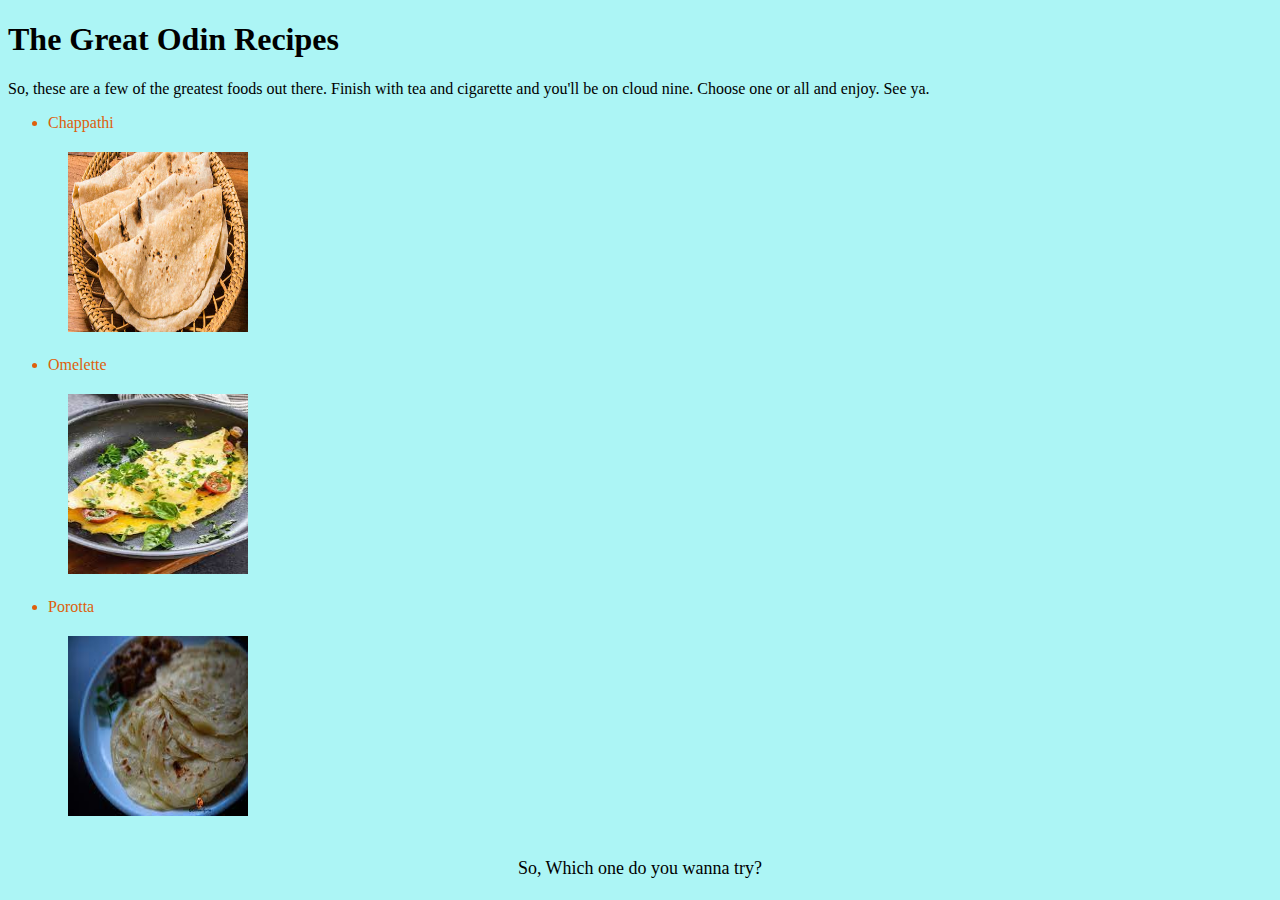
<file: index.html>
<!DOCTYPE html>
<html lang="en">
<head>
    <link rel="stylesheet" href="recipe.css">
    <meta charset="UTF-8">
    <meta http-equiv="X-UA-Compatible" content="IE=edge">
    <meta name="viewport" content="width=device-width, initial-scale=1.0">
    <title>The Recipe Project</title>
</head>
<body>
    <h1>The Great Odin Recipes</h1>
    <p>So, these are a few of the greatest foods out there. Finish with tea and cigarette and you'll be on cloud nine.
        Choose one or all and enjoy. See ya.
    </p>
     <ul>
        <a href="Chappathi.html"><li>Chappathi</li></a>
        <img class="chapps" src="61203720.jpg" alt="Chappathi">
        <a href="Omelette.html"><li>Omelette</li></a>
        <img class="chapps" src="omelette.jpg" alt="omelette">
        <a href="Porotta.html"><li>Porotta</li></a>
        <img class="chapps" src="download.jpg" alt="Porotta">

     </ul> 
     <footer>
        <p>So, Which one do you wanna try?</p>
     </footer>
</body>
</html>
</file>
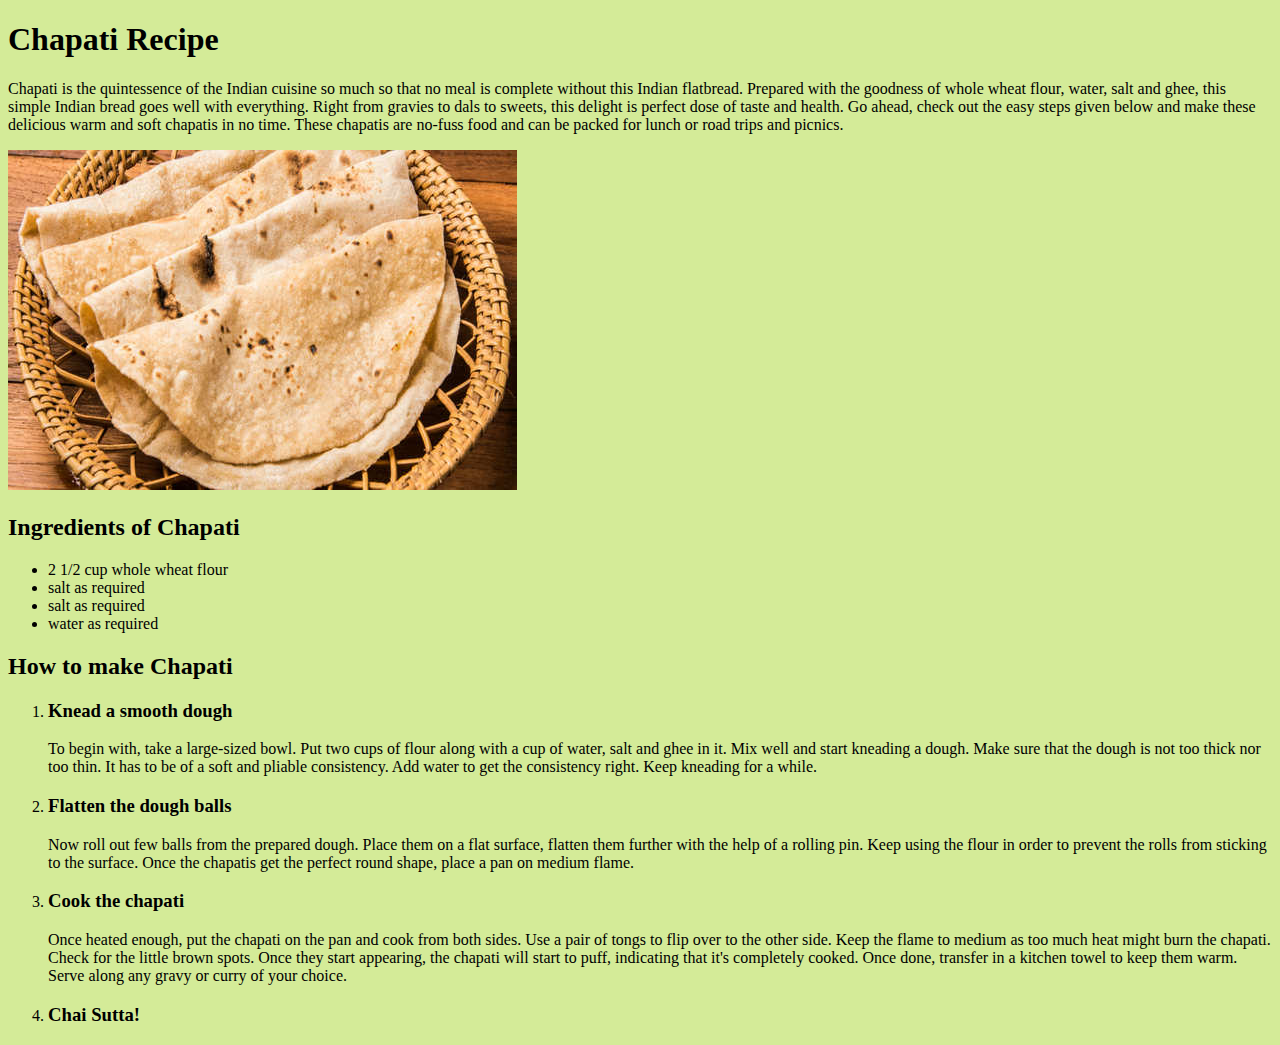
<file: Chappathi.html>
<!DOCTYPE html>
<html lang="en">
<head>
    <meta charset="UTF-8">
    <meta http-equiv="X-UA-Compatible" content="IE=edge">
    <meta name="viewport" content="width=device-width, initial-scale=1.0">
    <title>Chappathi</title>
</head>
<body style="background-color:rgb(212, 235, 152)">
    <h1>Chapati Recipe</h1><p>Chapati is the quintessence of the Indian cuisine so much so that no meal is complete without this Indian flatbread. Prepared with the goodness of whole wheat flour, water, salt and ghee, this simple Indian bread goes well with everything. Right from gravies to dals to sweets, this delight is perfect dose of taste and health. Go ahead, check out the easy steps given below and make these delicious warm and soft chapatis in no time. These chapatis are no-fuss food and can be packed for lunch or road trips and picnics.</p>
     <div><img src="61203720.jpg" alt="Chapati"></div>
    <h2>Ingredients of Chapati</h2>
    <ul>
        <li>2 1/2 cup whole wheat flour</li>
        <li>salt as required</li>
        <li>salt as required</li>
        <li>water as required</li>
    </ul>

    <h2>How to make Chapati</h2>
    <ol>
        <li><h3>Knead a smooth dough</h3>
        <p>To begin with, take a large-sized bowl. Put two cups of flour along with a cup of water, salt and ghee in it. Mix well and start kneading a dough. Make sure that the dough is not too thick nor too thin. It has to be of a soft and pliable consistency. Add water to get the consistency right. Keep kneading for a while.</p></li>
    <li><h3>Flatten the dough balls</h3>
    <p>Now roll out few balls from the prepared dough. Place them on a flat surface, flatten them further with the help of a rolling pin. Keep using the flour in order to prevent the rolls from sticking to the surface. Once the chapatis get the perfect round shape, place a pan on medium flame.</p></li>
   <li><h3>Cook the chapati</h3>
<p>Once heated enough, put the chapati on the pan and cook from both sides. Use a pair of tongs to flip over to the other side. Keep the flame to medium as too much heat might burn the chapati. Check for the little brown spots. Once they start appearing, the chapati will start to puff, indicating that it's completely cooked. Once done, transfer in a kitchen towel to keep them warm. Serve along any gravy or curry of your choice.</p></li>
<li><h3>Chai Sutta!</h3></li>

</ol>
</body>
</html>
</file>
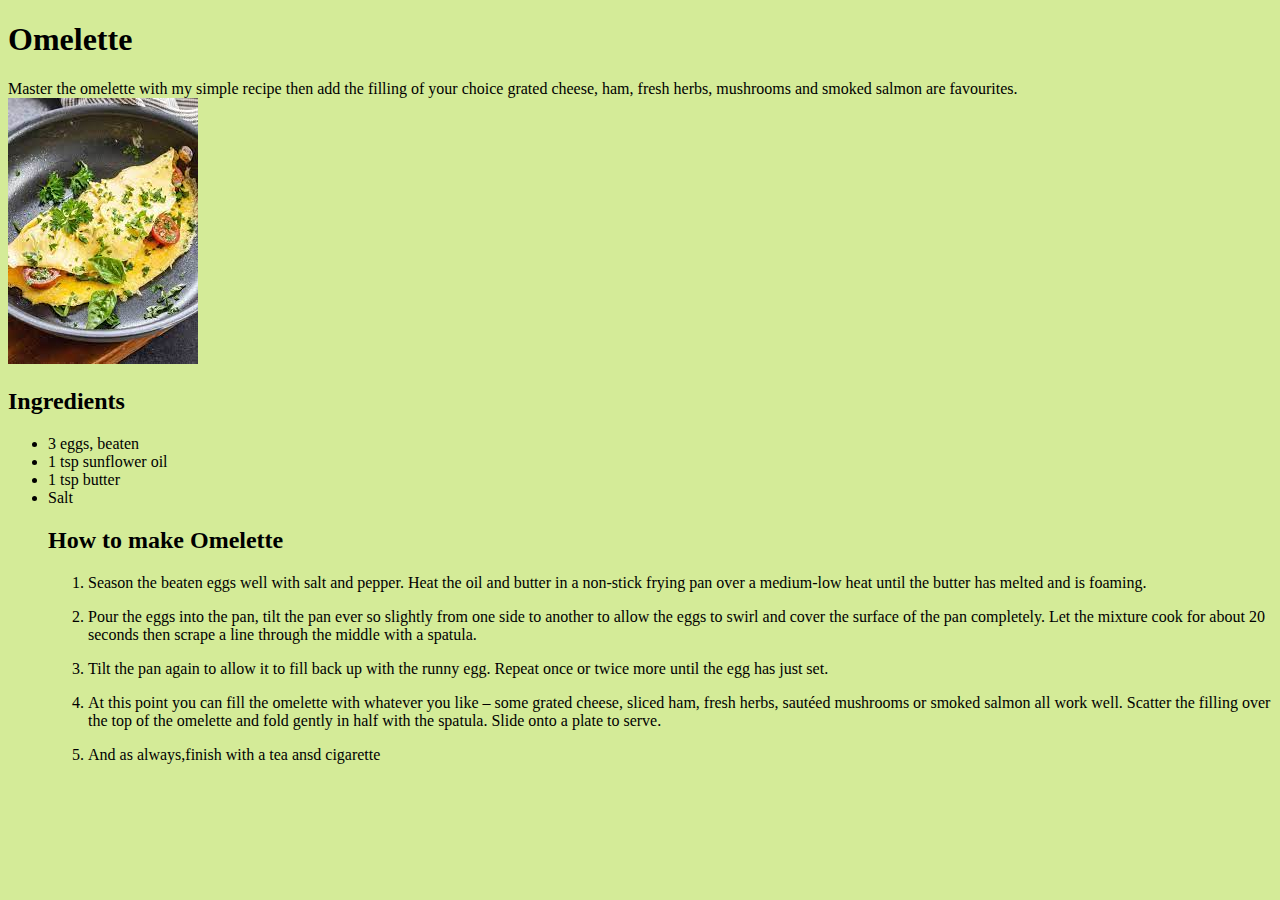
<file: Omelette.html>
<!DOCTYPE html>
<html lang="en">
<head>
    <meta charset="UTF-8">
    <meta http-equiv="X-UA-Compatible" content="IE=edge">
    <meta name="viewport" content="width=device-width, initial-scale=1.0">
    <title>Omelette</title>
    
</head>
<body style="background-color:rgb(212, 235, 152)" >
    
    <h1>Omelette</h1>
    Master the omelette with my simple recipe then add the filling of your choice  grated cheese, ham, fresh herbs, mushrooms and smoked salmon are favourites.
    
    <div>
        <img src="omelette.jpg" alt="omelette">
    </div>
    <h2>Ingredients</h2>
    <ul>
        <li>3 eggs, beaten</li>
        <li>1 tsp sunflower oil</li>
        <li>1 tsp butter</li>
        <li>Salt</li>
        <h2>How to make Omelette</h2>
        <ol>
            <li><p>Season the beaten eggs well with salt and pepper. Heat the oil and butter in a non-stick frying pan over a medium-low heat until the butter has melted and is foaming.</p></li>
            <li><p>Pour the eggs into the pan, tilt the pan ever so slightly from one side to another to allow the eggs to swirl and cover the surface of the pan completely. Let the mixture cook for about 20 seconds then scrape a line through the middle with a spatula.</p></li>
            <li><p>Tilt the pan again to allow it to fill back up with the runny egg. Repeat once or twice more until the egg has just set.</p></li>
            <li><p>At this point you can fill the omelette with whatever you like – some grated cheese, sliced ham, fresh herbs, sautéed mushrooms or smoked salmon all work well. Scatter the filling over the top of the omelette and fold gently in half with the spatula. Slide onto a plate to serve.</p></li>
            <li><p>And as always,finish with a tea ansd cigarette</p></li>
        </ol>

    </ul>
</body>
</html>
</file>
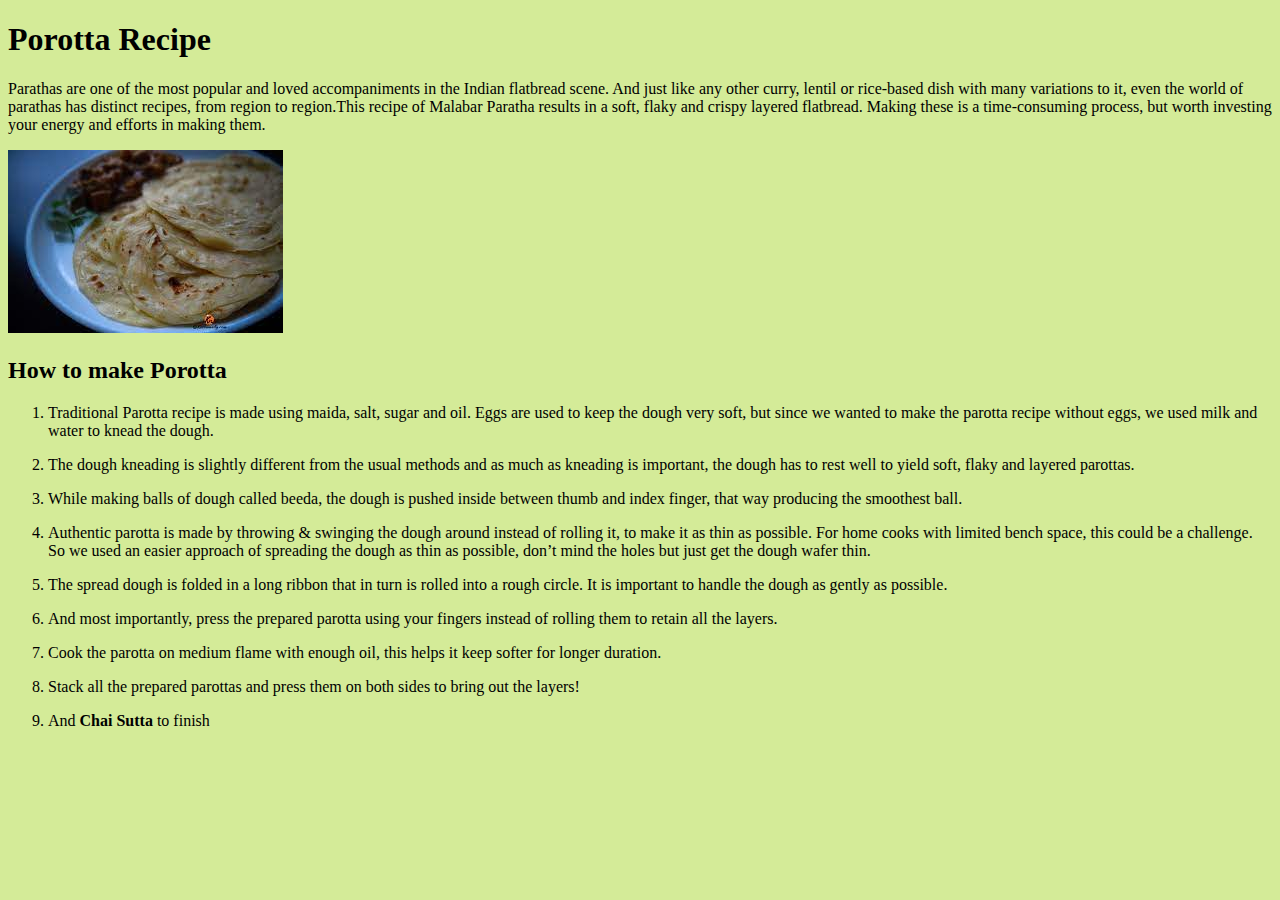
<file: Porotta.html>
<!DOCTYPE html>
<html lang="en">
<head>
    <meta charset="UTF-8">
    
    <meta http-equiv="X-UA-Compatible" content="IE=edge">
    <meta name="viewport" content="width=device-width, initial-scale=1.0">
    <title>Porotta</title>
</head>
<body style="background-color:rgb(212, 235, 152)">
    <h1>Porotta Recipe</h1>
    <p>Parathas are one of the most popular and loved accompaniments in the Indian flatbread scene. And just like any other curry, lentil or rice-based dish with many variations to it, even the world of parathas has distinct recipes, from region to region.This recipe of Malabar Paratha results in a soft, flaky and crispy layered flatbread. Making these is a time-consuming process, but worth investing your energy and efforts in making them. </p>
    <div>
        <img src="download.jpg" alt="Porotta">
    </div>
    <h2>How to make Porotta</h2>
    <ol>
        <li><p>Traditional Parotta recipe is made using maida, salt, sugar and oil. Eggs are used to keep the dough very soft, but since we wanted to make the parotta recipe without eggs, we used milk and water to knead the dough.</p></li>
        <li><p>The dough kneading is slightly different from the usual methods and as much as kneading is important, the dough has to rest well to yield soft, flaky and layered parottas.</p></li>
        <li><p>While making balls of dough  called beeda, the dough is pushed inside between thumb and index finger, that way producing the smoothest ball.

         <li><p>Authentic parotta is made by throwing & swinging the dough around instead of rolling it, to make it as thin as possible. For home cooks with limited bench space, this could be a challenge. So we used an easier approach of spreading the dough as thin as possible, don’t mind the holes but just get the dough wafer thin.</p></li>
        <li><p>The spread dough is folded in a long ribbon that in turn is rolled into a rough circle. It is important to handle the dough as gently as possible.
        </p></li>
        <li><p>And most importantly, press the prepared parotta using your fingers instead of rolling them to retain all the layers.</p></li>
        <li><p>Cook the parotta on medium flame with enough oil, this helps it keep softer for longer duration.</p></li>
        <li><p>Stack all the prepared parottas and press them on both sides to bring out the layers!</p></li>
        <li><p>And <strong>Chai Sutta </strong>to finish</p></li>
        
    </ol>
</body>
</html>
</file>
<file: recipe.css>
body{
    background-color: rgb(172, 245, 245);
    
}
a{
    text-decoration: none;
}

li{
    color: rgb(222, 96, 12);
}
footer{
    font-size: large;
    text-align: center;
}
.chapps{
    height: 180px;
    width: 180px;
    padding: 20px;
}
</file>
